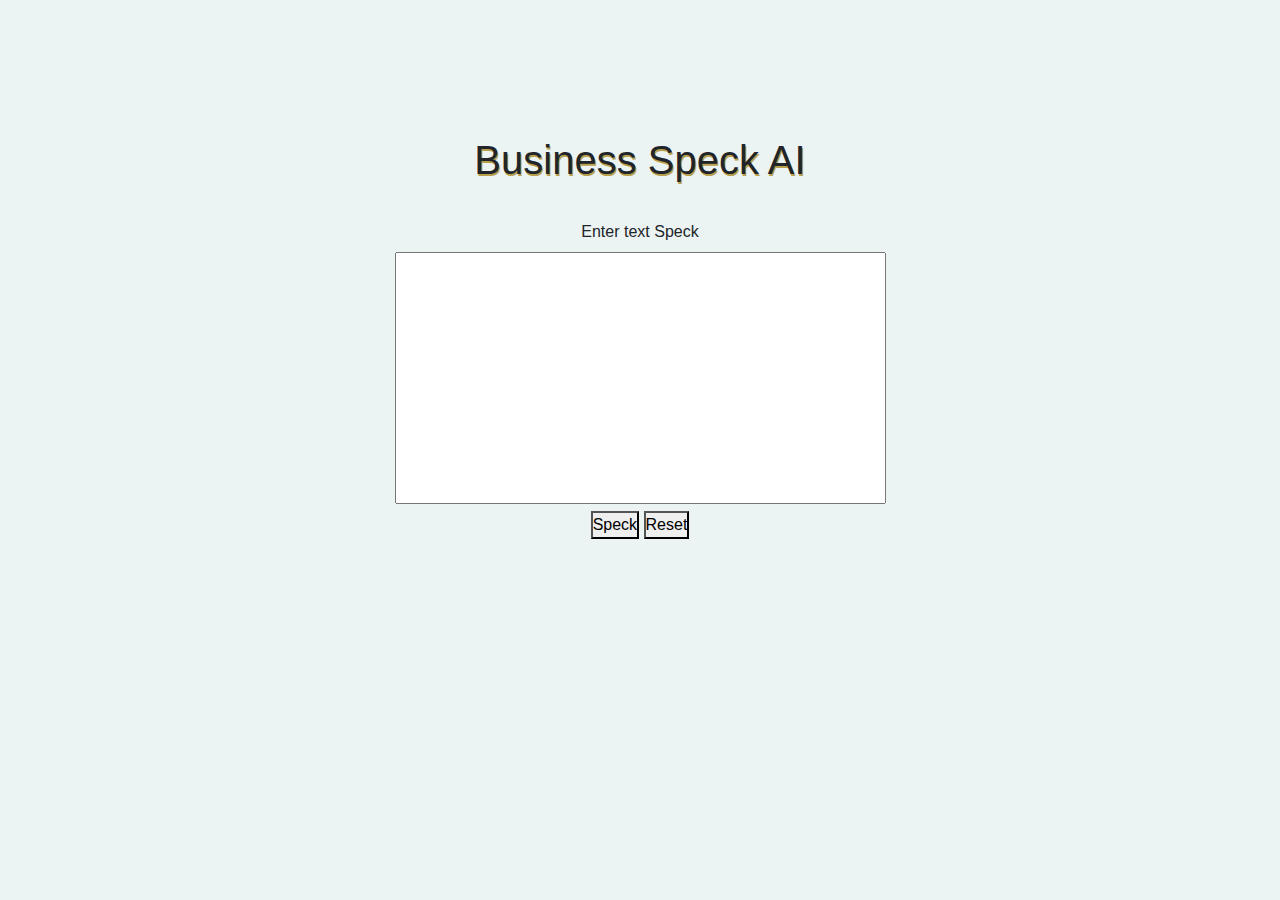
<file: business-ai.html>
<!DOCTYPE html>
<html lang="en">
<head>
    <meta charset="UTF-8">
    <meta name="viewport" content="width=device-width, initial-scale=1.0">
    <title>BUSINESS WEB LOGIN</title>
</head>
<link rel="stylesheet" href="https://cdnjs.cloudflare.com/ajax/libs/font-awesome/6.6.0/css/all.min.css"/>
<link rel="stylesheet" href="https://cdn.jsdelivr.net/npm/bootstrap@4.0.0/dist/css/bootstrap.min.css" crossorigin="anonymous"/>
<style>
    *{
    margin: 0;
    padding: 0;
    box-sizing: border-box;
    text-decoration: none;
    font-family: "Arimo", sans-serif;
}
body{
    background-color:#ebf3f3 ;
    margin-top: 10%;
    text-align: center;
}
.lagin-tittle{
    text-shadow: 1px 2px #b89f4e; 
    transition: 0.5s;
    margin-bottom: 20px;
    text-align: center;
}
.lagin-tittle:hover{
    transform: scale(0.9);
}
.textaria{
    resize: none;
    padding: 5px;
}
</style>
<body>
    <div class="text-center p-2 lagin-tittle">
        <h1>Business Speck AI</h1>
    </div>
    <div>
        <label for="textaria">Enter text Speck</label><br>
        <textarea class="textaria" name="textaria" id="textaria" cols="50" rows="10"></textarea>
    </div>
    <div>
        <button id="button" type="button"> Speck</button>
        <button type="reset"> Reset</button>
        
    </div>

<script>

let speech = new SpeechSynthesisUtterance();

document.getElementById("button").addEventListener("click", ()=>{
    speech.text = document.getElementById("textaria").value;
    window.speechSynthesis.speak(speech);
    text.preventDefault();
})

</script>
<script src="https://code.jquery.com/jquery-3.2.1.slim.min.js" ></script>
<script src="https://cdn.jsdelivr.net/npm/popper.js@1.12.9/dist/umd/popper.min.js" ></script>
<script src="https://cdn.jsdelivr.net/npm/bootstrap@4.0.0/dist/js/bootstrap.min.js" ></script>
</body>
</html>



<!-- let speech = new SpeechSynthesisUtterance();
document.getElementById("buttop").addEventListener("click", ()=>{    
speech.text = document.getElementById("textarea").value;
window.speechSynthesis.speak(speech);
text.preventDefault(); 
}) -->
</file>
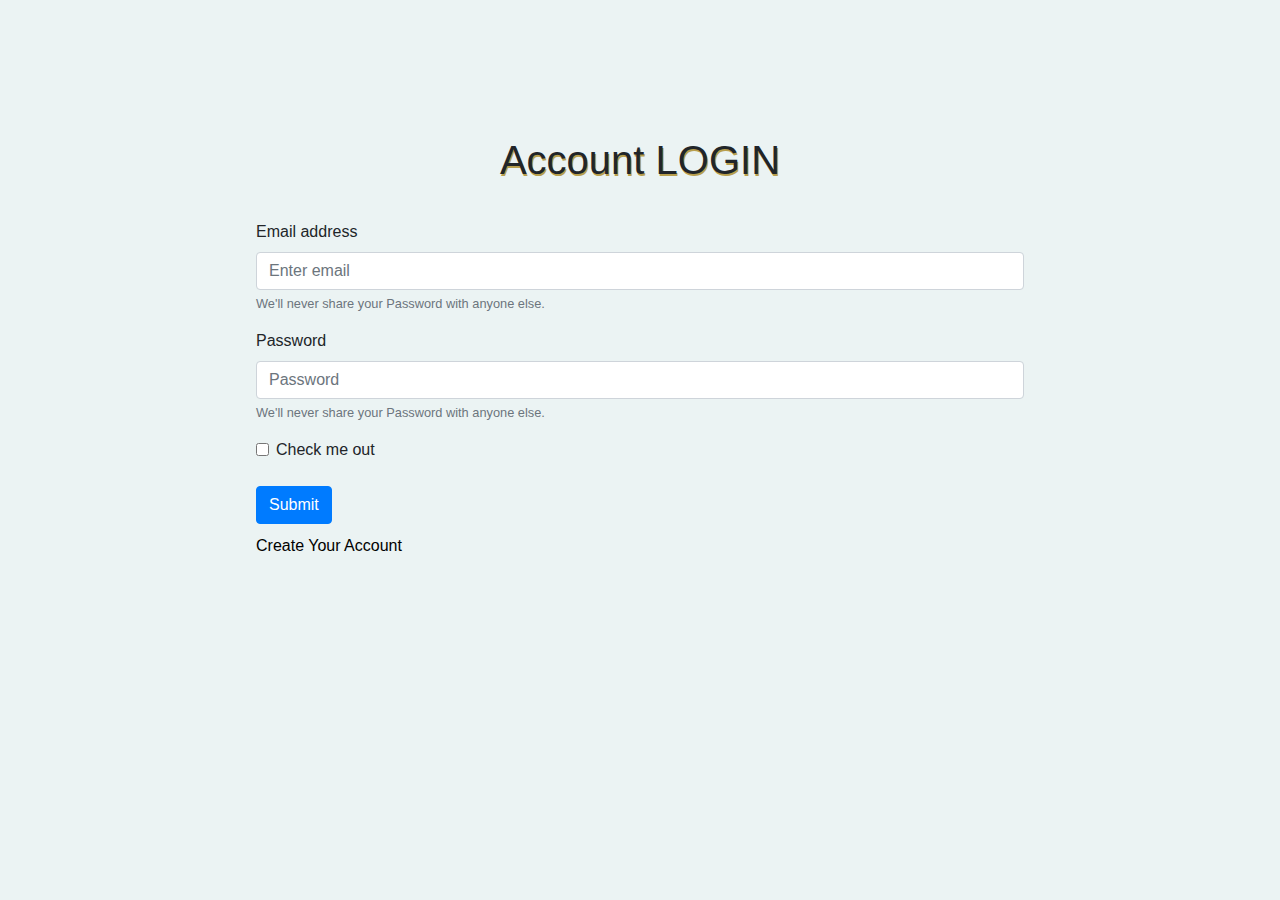
<file: Login/login.html>
<!DOCTYPE html>
<html lang="en">
<head>
    <meta charset="UTF-8">
    <meta name="viewport" content="width=device-width, initial-scale=1.0">
    <title>BUSINESS WEB LOGIN</title>
</head>
<link rel="stylesheet" href="https://cdnjs.cloudflare.com/ajax/libs/font-awesome/6.6.0/css/all.min.css"/>
<link rel="stylesheet" href="https://cdn.jsdelivr.net/npm/bootstrap@4.0.0/dist/css/bootstrap.min.css" crossorigin="anonymous"/>
<style>
    *{
    margin: 0;
    padding: 0;
    box-sizing: border-box;
    text-decoration: none;
    font-family: "Arimo", sans-serif;
}
body{
    background-color:#ebf3f3 ;
    margin-top: 10%;
}
.lagin-tittle{
    text-shadow: 1px 2px #b89f4e; 
    transition: 0.5s;
    margin-bottom: 20px;
}
.lagin-tittle:hover{
    transform: scale(0.9);
}
.form-div{
    width: 60%;
    margin: auto;
}
  .address-inp{
    padding: 15px;
    margin: 20px;
    background-color: #fff;
  }
  .address-inp b{
    font-size: 20px;
  }
  .geticon i{
   margin-left: 30px;
   font-size: 25px;
  }
  .fileuplog{
    font-size: 20px;
    border: none;
  color: coral;
  }
  
  .form-group span{
    font-size: 15px;
   }
   .Create{
    margin-top: 10px;
   }
   .Create a{
    text-decoration: none;
    color: #000000;
    transition: 0.5s;
   }
   .Create a:hover{
    color: #2e94f3;
    transform: scale(0.7);
   }
</style>
<body>
    <div class="text-center p-2 lagin-tittle">
        <h1>Account LOGIN</h1>
      </div>
    <div class="form-div">
    <form id="log-form" action="https://formspree.io/f/xwpejyko" method="post">
        <div class="form-group">
          <label for="exampleInputEmail1">Email address</label>
          <input type="email" id="email" onkeyup="emailFn()" class="form-control" name="Email" id="exampleInputEmail1" aria-describedby="emailHelp" placeholder="Enter email" >
          <small class="form-text text-muted">We'll never share your Password with anyone else.</small>
          <span id="emailArr"></span>
        </div>
        <div class="form-group">
          <label for="exampleInputPassword1">Password</label>
          <input type="password" id="password" onkeyup="passwordFn()" name="password" class="form-control" id="exampleInputPassword1" placeholder="Password">
          
          <small class="form-text text-muted">We'll never share your Password with anyone else.</small>
          <span id="passwordArr"></span>
        </div>
        <div class="form-check">
          <input type="checkbox" class="form-check-input" id="exampleCheck1">
          <label class="form-check-label" for="exampleCheck1">Check me out</label>
        </div>
        <span id="submitArr"></span> <br>
        <button type="submit" onclick="return submitFn()" class="btn btn-primary">Submit</button>
      </form> 
      <div class="Create">
        <a href="../Login/sin.html" target="_blank">Create Your Account</a>
      </div>
    </div> 

<script>

const emailArr = document.getElementById("emailArr");
const passwordArr = document.getElementById("passwordArr");
const submitArr = document.getElementById("submitArr");

// email Validted start hear

function emailFn(){
    var email = document.getElementById("email").value;
    var validemail = /^([a-zA-Z0-9._-]+@[a-zA-Z0-9._-]+\.[a-zA-Z]{2,4}$)/;
    if(email.length === 0){
        emailArr.innerHTML = 'Email is not valid <i class="fa-solid fa-xmark" style="color: #f01414;"></i>';
        emailArr.style.color = "red";
        return false;
    }
else if(!email.match(validemail)){
        emailArr.innerHTML = 'Your Email is Not Valid <i class="fa-solid fa-xmark" style="color: #f01414;"></i>';
        emailArr.style.color = "coral";
        return false;
 }else{
    emailArr.innerHTML = 'Valid <i class="fa-solid fa-circle-check" style="color: #008efa;"></i>';
    emailArr.style.color ="green";
    return true;
    }
}
// email Validted End hear

// password Validted start hear

function passwordFn(){
    var password = document.getElementById("password").value;
    if(password.length === 0){
        passwordArr.innerHTML = 'password is not valid <i class="fa-solid fa-xmark" style="color: #f01414;"></i>';
        passwordArr.style.color = "red";
        return false;
    }
else if(password.length < 8){
        passwordArr.innerHTML = 'password minimum 8 character';
        passwordArr.style.color = "coral";
       return false;
 }else{
    passwordArr.innerHTML = 'Valid <i class="fa-solid fa-circle-check" style="color: #008efa;"></i>';
    passwordArr.style.color = "green";
    return true;
   }
}
// password Validted end hear
// submit Validted start hear
function submitFn(){
    
    if(!emailFn() || !passwordFn()){
        submitArr.style.display = "block";

        submitArr.innerHTML = "please fix Arror to Submit";
        submitArr.style.color = "red"
        setTimeout(function (){
            submitArr.style.display = "none";
        },3000);
        return false;
    }
}

</script>

<script src="https://code.jquery.com/jquery-3.2.1.slim.min.js" ></script>
<script src="https://cdn.jsdelivr.net/npm/popper.js@1.12.9/dist/umd/popper.min.js" ></script>
<script src="https://cdn.jsdelivr.net/npm/bootstrap@4.0.0/dist/js/bootstrap.min.js" ></script>
</body>
</html>
</file>
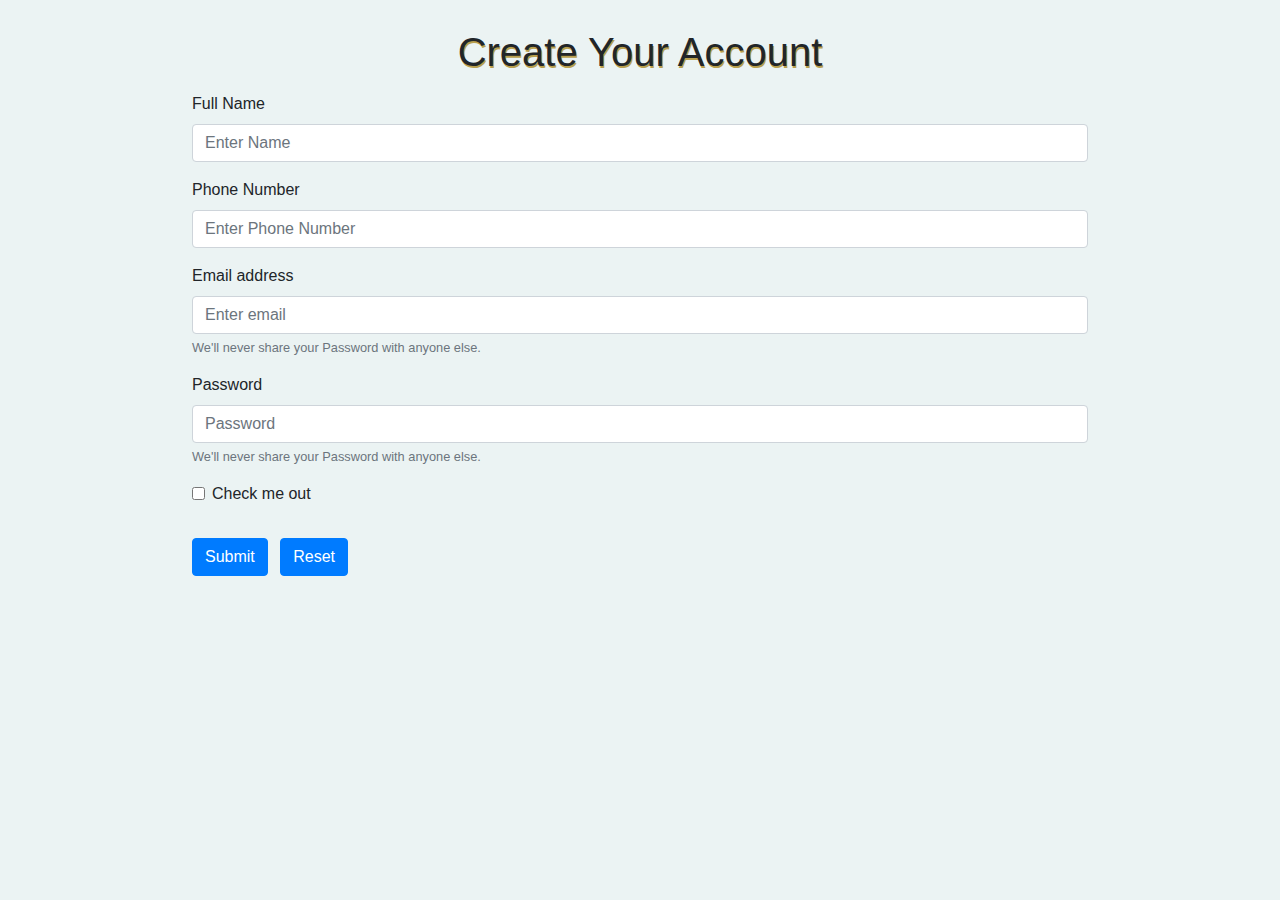
<file: Login/sin.html>
<!DOCTYPE html>
<html lang="en">
<head>
    <meta charset="UTF-8">
    <meta name="viewport" content="width=device-width, initial-scale=1.0">
    <title>BUSINESS WEB SING</title>
</head>
<link rel="stylesheet" href="https://cdnjs.cloudflare.com/ajax/libs/font-awesome/6.6.0/css/all.min.css"/>
<link rel="stylesheet" href="https://cdn.jsdelivr.net/npm/bootstrap@4.0.0/dist/css/bootstrap.min.css" crossorigin="anonymous"/>


<link rel="stylesheet" href="sin.css">
<body>
    <div class="text-center p-2 lagin-tittle">
        <h1>Create Your Account</h1>
      </div>
    <div class="form-div">
    <form id="log-form" action="https://formspree.io/f/xwpejyko" method="post">
        <div class="form-group">
          <label for="Name"> Full Name</label>
          <input type="text" id="name" onkeyup="nameFn()" name="Name" class="form-control" id="exampleInputName" minlength="3"  placeholder="Enter Name">
          <span id="nameArr"></span>
        </div>
        <div class="form-group">
          <label for="PhoneNumber">Phone Number</label>
          <input type="number" id="number" onkeyup="NumberFn()" name="number" class="form-control" id="exampleInputnum" placeholder="Enter Phone Number" maxlength="11" minlength="10" >
          <span id="numberArr"></span>
        </div>
        <div class="form-group">
          <label for="exampleInputEmail1">Email address</label>
          <input type="email" id="email" onkeyup="emailFn()" class="form-control" name="Email" id="exampleInputEmail1" aria-describedby="emailHelp" placeholder="Enter email" >
          <small class="form-text text-muted">We'll never share your Password with anyone else.</small>
          <span id="emailArr"></span>
        </div>
        <div class="form-group">
          <label for="exampleInputPassword1">Password</label>
          <input type="password" id="password" onkeyup="passwordFn()" name="password" class="form-control" id="exampleInputPassword1" placeholder="Password">
          
          <small class="form-text text-muted">We'll never share your Password with anyone else.</small>
          <span id="passwordArr"></span>
        </div>
        <div class="form-check">
          <input type="checkbox" class="form-check-input" id="exampleCheck1">
          <label class="form-check-label" for="exampleCheck1">Check me out</label>
        </div>
        <span id="submitArr"></span> <br>
        <button type="submit" onclick="return submitFn()" class="btn btn-primary">Submit</button>
        <button type="reset"class="btn btn-primary m-2">Reset</button>
      </form> 
    </div>

<script src="sin.js"></script>

<script src="https://code.jquery.com/jquery-3.2.1.slim.min.js" ></script>
<script src="https://cdn.jsdelivr.net/npm/popper.js@1.12.9/dist/umd/popper.min.js" ></script>
<script src="https://cdn.jsdelivr.net/npm/bootstrap@4.0.0/dist/js/bootstrap.min.js" ></script>
</body>
</html>
</file>
<file: Login/sin.css>
*{
    margin: 0;
    padding: 0;
    box-sizing: border-box;
    text-decoration: none;
    font-family: "Arimo", sans-serif;
}
body{
    background-color:#ebf3f3 ;
    margin-top: 20px;
}
.lagin-tittle{
    text-shadow: 1px 2px #b89f4e; 
    transition: 0.5s;
}
.lagin-tittle:hover{
    transform: scale(0.9);
}
.form-div{
    width: 70%;
    margin: auto;
}
  .address-inp{
    padding: 15px;
    margin: 20px;
    background-color: #fff;
  }
  .address-inp b{
    font-size: 20px;
  }
  .geticon i{
   margin-left: 30px;
   font-size: 25px;
  }
  .fileuplog{
    font-size: 20px;
    border: none;
  color: coral;
  }
  
  .form-group span{
    font-size: 15px;
   }
</file>
